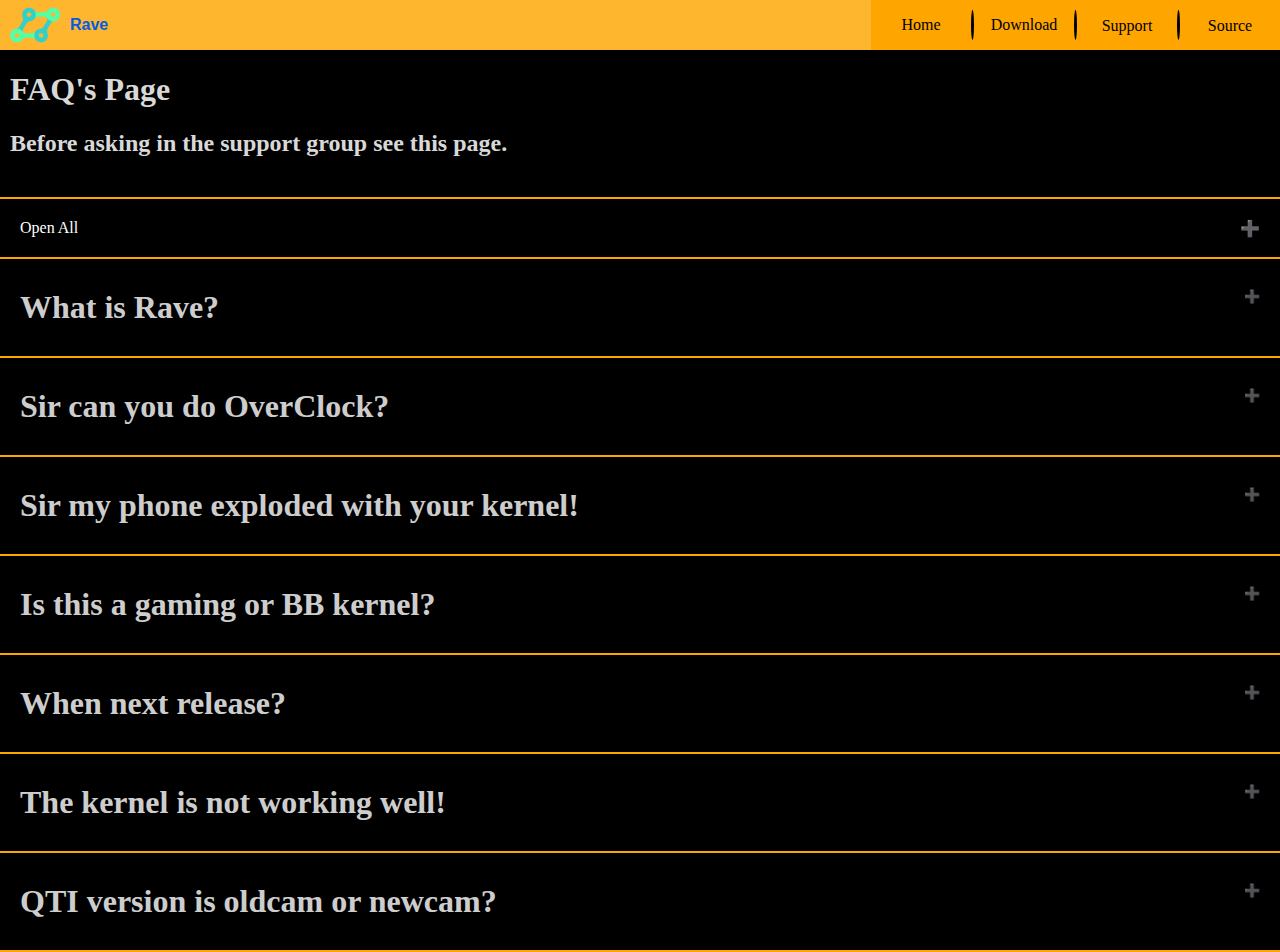
<file: FAQ.html>
<!DOCTYPE html>
<html>

<head>
    <meta name="viewport" content="width=device-width, initial-scale=1.0">
    <meta name="author" content="Peppe289">
    <meta property="og:title" content="Rave Kernel">
    <meta name="description" content="FAQ">
    <meta property="og:site_name" content="Rave">

    <link rel="stylesheet" type="text/css" href="./resource/css/topbar.css">
    <link rel="stylesheet" type="text/css" href="./resource/css/faq.css">
    <link rel="stylesheet" type="text/css" href="./resource/css/side_scroll_bar.css">

    <link rel="icon" type="image/x-icon" href="resource/img/ravelogo.png">

    <title>Rave FAQ</title>
</head>
<style>
    body {
        margin: 0;
        scroll-behavior: smooth;
        background-color: black;
    }

    :root {
        scroll-behavior: smooth;
    }
</style>

<body>
    <div id="TopBar" class="menu">
        <div class="space">
            <img class="blob" src="./resource/img/ravelogo.png" alt="logo">
            <p>Rave</p>
        </div>
        <ul>
            <li><a href="./index.html">Home</a></li>
            <span></span>
            <li><a href="./index.html#download">Download</a></li>
            <span></span>
            <li>
                <div class="toolbar">
                    <p>Support</p>
                </div>
                <div class="childToolBar">
                    <a href="https://t.me/RaveProjectChat">Dev Chat</a>
                    <a href="https://t.me/RaveRelease">Channel</a>
                </div>
            </li>
            <span></span>
            <li>
                <div class="toolbar">
                    <p>Source</p>
                </div>
                <div class="childToolBar">
                    <a href="https://github.com/Peppe289/kernel_xiaomi_lavender">Lavender</a>
                    <a href="https://github.com/Peppe289/kernel_begonia">Begonia</a>
                </div>
            </li>
        </ul>
    </div>

    <div style="width: auto; color: rgb(216, 216, 216); 
                padding: 0; margin: 10px; margin-bottom: 40px;">
        <h1>FAQ's Page</h1>
        <h2>Before asking in the support group see this page.</h2>
    </div>
    <hr class="hr-line">
    <div class="toggle-helper">
        <p class="text all-close">Open All</p>
    </div>

    <section class="faq-container">
        <hr class="hr-line">
        <div>
            <!-- faq question -->
            <h1 class="faq-page">What is Rave?</h1>
            <!-- faq answer -->
            <div class="faq-body">
                <p>Rave is a project that concerns linux software,
                    specifically the kernel. Official releases currently
                    include Redmi Note 7 and Redmi Note 8 Pro.</p>
            </div>
        </div>
        <hr class="hr-line">
        <div>
            <!-- faq question -->
            <h1 class="faq-page">Sir can you do OverClock?</h1>
            <!-- faq answer -->
            <div class="faq-body">
                <p>Currently the versions for Redmi Note 7 do not
                    include OC of any kind. Unlike for Redmi Note 8 Pro
                    there is an OC GPU at 850Mhz.</p>
            </div>
        </div>
        <hr class="hr-line">
        <div>
            <!-- faq question -->
            <h1 class="faq-page">Sir my phone exploded with your kernel!</h1>
            <!-- faq answer -->
            <div class="faq-body">
                <p>Any responsibility for damage caused by modding is
                    yours. I'm not responsible for nuclear explosions
                    either... So buy a new phone!</p>
            </div>
        </div>
        <hr class="hr-line">
        <div>
            <!-- faq question -->
            <h1 class="faq-page">Is this a gaming or BB kernel?</h1>
            <!-- faq answer -->
            <div class="faq-body">
                <p>Stop asking it! It is not a specific kernel. It
                    is useless to classify it. behaves according to usage.</p>
            </div>
        </div>
        <hr class="hr-line">
        <div>
            <!-- faq question -->
            <h1 class="faq-page">When next release?</h1>
            <!-- faq answer -->
            <div class="faq-body">
                <p>I have a life! I don't know when I will have time
                    to devote to development</p>
            </div>
        </div>
        <hr class="hr-line">
        <div>
            <!-- faq question -->
            <h1 class="faq-page">The kernel is not working well!</h1>
            <!-- faq answer -->
            <div class="faq-body">
                <p>Get the ROM and kernel log and send it to the
                    developer. <a href="./report.html">find how</a></p>
            </div>
        </div>
        <hr class="hr-line">
        <div>
            <!-- faq question -->
            <h1 class="faq-page">QTI version is oldcam or newcam?</h1>
            <!-- faq answer -->
            <div class="faq-body">
                bro, qti version is oldcam. and qti mean vibration control drivers.
            </div>
        </div>
        <hr class="hr-line">
    </section>
</body>
<script>
    var faq = document.getElementsByClassName("faq-page");
    var i;

    for (i = 0; i < faq.length; i++) {
        faq[i].addEventListener("click", function () {
            this.classList.toggle("active");
        });
    }


    // open and close all 
    var toggle_helper = document.getElementsByClassName("toggle-helper");
    var isOpen = 0;
    var k;
    var text = document.getElementsByClassName("text");
    toggle_helper[0].addEventListener("click", function () {
        if (isOpen == 0) {
            text[0].classList.remove("all-close");
            text[0].classList.add("all-open");
        } else {
            text[0].classList.remove("all-open");
            text[0].classList.add("all-close");
        }

        for (k = 0; k != faq.length; ++k) {
            if (isOpen == 0) {
                faq[k].classList.add("active");
            } else {
                faq[k].classList.remove("active");
            }
        }

        if (isOpen == 0) {
            isOpen = 1;
        } else {
            isOpen = 0;
        }
    });
</script>

</html>
</file>
<file: resource/css/topbar.css>
#TopBar {
    display: flex;
    justify-content: flex-end;
    position: sticky;
    top: 0;
    width: 100%;
/*    background-color: rgb(111, 111, 165); */
    background-color: rgb(255, 182, 47);
    z-index: 999;
}

.space {
    width: calc(100% - 400px);
    display: inline-flex;
    background-color: rgb(255, 182, 47);
}

.space img {
    width: 50px;
    margin-left: 10px;
    margin-right: 10px;
}

.space p {
    color:rgb(0, 92, 230);
    font-family: Arial;
    font-weight: bolder;
}

#TopBar span {
    border-right: 3px solid black;
    display: block;
    height: 30px;
    border-radius: 50%;
    margin-top: 10px;
}

#TopBar > ul {
/*    background-color: rgb(107, 107, 219);*/
    background-color: orange;
    display: flex;
    margin: 0;
    padding: 0;
}

#TopBar > ul > li {
    list-style-type: none;
    width: 100px;
    height: 50px;
}

#TopBar a {
    text-decoration: none;
    color: black;
    width: 100%;
    height: 100%;
    display: flex;
    align-content: center;
    justify-content: center;
    align-items: center;
}

#TopBar a:hover {
    color: white;
}

@media only screen and (max-width: 500px) {
    .space {
        display: none;
    }

    #TopBar {
        justify-content: flex-start;
    }
}

.toolbar {
    cursor: pointer;
    height: 100%;
    width: 100%;
    text-align: center;
    text-decoration: none;
    color: black
}

.childToolBar {
    background-color: rgb(255, 193, 78);
    height: 0;
    width: 100%;
    overflow: hidden;
    display: block;
    justify-content: center;
    transition: height 0.3s;
}

.toolbar:hover + .childToolBar {
    height: 100px;
    transition: height 0.3s;
    overflow: hidden;
}

.childToolBar:hover {
    height: 100px;
    overflow: hidden;
}

#TopBar > ul > li > .childToolBar > a {
    height: 30%;
    margin: 0;
    padding: 0;
    padding-top: 10px;
    padding-bottom: 10px;
}

.toolbar:hover p {
    color: white;
}

.toolbar p {
    margin: 0px;
    position: relative;
    top: calc(50% - 8px);
    padding: 0px;
}
</file>
<file: resource/css/faq.css>
/*
 * Custom version of:
 * https://sweetcode.io/how-to-build-an-faq-page-with-html-and-javascript/
 */


.toggle-helper {
    width: 100%;
    background-color: black;
    color: white;
    padding-top: 20px;
    padding-bottom: 20px;
    cursor: pointer;
}

.toggle-helper:hover {
    background-color: rgba(255, 255, 255, 0.178);
}

.toggle-helper p {
    margin: 0;
    margin-left: 20px;
    padding: 0px;
}

.toggle-helper .text::after{
    /*content: "\2796";*/
    float: right;
    margin-right: 20px;
}

.all-open::after {
    content: "\2796";
}

.all-close::after {
    content: '\02795';
}

.faq-heading {
    /*border-bottom: #777;*/
    padding: 20px 60px;
}

.faq-container {
    display: flex;
    justify-content: center;
    flex-direction: column;
    width: 100%;
}

.hr-line {
    width: 100%;
    margin: auto;
    height: 2px;
    background-color: orange;
    border: none;
}

/* Style the buttons that are used to open and close the faq-page body */
.faq-page {
    /* background-color: #eee; */
    /*color: #444;*/
    cursor: pointer;
    padding: 30px 20px;
    width: calc(100% - 40px);
    border: none;
    outline: none;
    transition: 0.4s;
    margin: auto;
    color: rgba(243, 243, 243, 0.863);
}

/* Add a background color to the button if it is clicked on (add the .active class with JS), and when you move the mouse over it (hover) */
/*
.active,
.faq-page:hover {
    background-color: #F9F9F9;
} */

.faq-page:hover {
    background-color: rgba(255, 255, 255, 0.178);
}

.active {
    background-color: rgba(255, 255, 255, 0.096);
}

.active + .faq-body {
    height: 100px;
    transition: height 0.4s ease;
}

/* Style the faq-page panel. Note: hidden by default */
.faq-body {
    margin: auto;
    /* text-align: center; */
    width: calc(100% - 40px);
    padding: 0 18px;
    /*background-color: white;*/
    overflow: hidden;
    font-size: 18px;
    height: 0px;
    color: rgba(223, 223, 223, 0.863);
    transition: height 0.4s ease;
}

.faq-body a {
    color: rgb(151, 151, 231);
    text-decoration: none;    
}

.faq-body a:hover {
    text-decoration: underline;
}

.faq-page:after {
    content: '\02795';
    /* Unicode character for "plus" sign (+) */
    font-size: 13px;
    /*color: #777;*/
    float: right;
    margin-left: 5px;
}

.active:after {
    content: "\2796";
    /* Unicode character for "minus" sign (-) */
}
</file>
<file: resource/css/side_scroll_bar.css>
::-webkit-scrollbar {
    width: 10px;
}

::-webkit-scrollbar-track {
    background: #ffffff;
    border-radius: 25px;
}

::-webkit-scrollbar-thumb {
    background: #b46600d2;
    border-radius: 25px;
}
</file>
